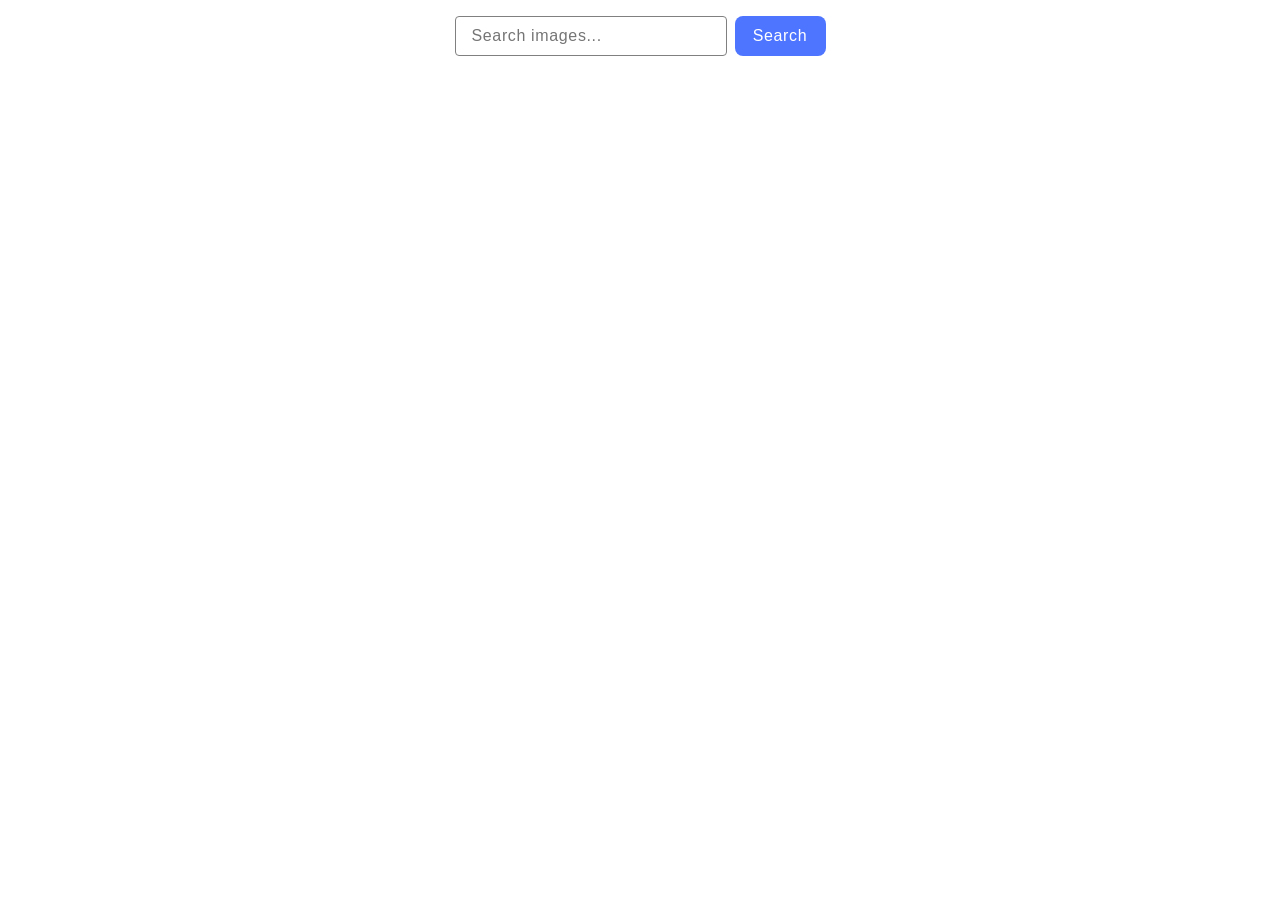
<file: src/index.html>
<!DOCTYPE html>
<html lang="en">
  <head>
    <meta charset="UTF-8" />
    <meta name="viewport" content="width=device-width, initial-scale=1.0" />
    <title>Vanilla App Template</title>
    <link rel="stylesheet" href="./css/styles.css" />
  </head>
  <body>
    <main>
      <form class="search-form" id="search-form">
        <input
          class="search-input"
          name="search"
          type="text"
          id="search-input"
          placeholder="Search images..."
        />
        <button class="search-btn" type="submit">Search</button>
      </form>

      <div class="loader-wrap disabled"><span class="loader"></span></div>

      <div class="gallery" id="gallery"></div>
    </main>

    <script type="module" src="./main.js"></script>
    <script type="module" src="./js/pixabay-api.js"></script>
    <script type="module" src="./js/render-functions.js"></script>
  </body>
</html>
</file>
<file: src/css/styles.css>
* {
  box-sizing: border-box;
}

:root {
  --font-family: 'Montserrat', sans-serif;
}

body {
  margin: 16px;
}

main {
  flex-grow: 1;
}

h1,
h2,
h3,
h4,
h5,
h6,
p {
  margin: 0;
}

ul {
  margin: 0;
  padding: 0;
  list-style: none;
}

a {
  text-decoration: none;
}

button {
  cursor: pointer;
}

img {
  display: block;
  max-width: 100%;
}

.search-form {
  display: flex;
  align-items: center;
  justify-content: center;
  gap: 8px;

  margin-bottom: 32px;
}

.search-input {
  outline: none;
  border: 1px solid #808080;
  border-radius: 4px;
  width: 272px;
  height: 40px;

  padding: 8px 16px;

  font-family: var(--font-family);
  font-weight: 400;
  font-size: 16px;
  line-height: 1.5;
  letter-spacing: 0.04em;
  color: #808080;
}

.search-input:hover {
  border: 1px solid #000;
}

.search-input:focus {
  border: 1px solid #4e75ff;

  font-family: var(--font-family);
  font-weight: 400;
  font-size: 16px;
  line-height: 1.5;
  letter-spacing: 0.04em;
  color: #2e2f42;
}

.search-btn {
  display: flex;
  align-items: center;
  justify-content: center;
  flex-direction: row;

  border: none;
  border-radius: 8px;
  padding: 8px 16px;
  width: 91px;
  height: 40px;

  background-color: #4e75ff;

  font-family: var(--font-family);
  font-weight: 500;
  font-size: 16px;
  line-height: 1.5;
  letter-spacing: 0.04em;
  color: #fff;
}

.search-btn:hover {
  background-color: #6c8cff;
}

.gallery {
  width: 1440px;
  max-width: 100%;

  display: flex;
  flex-wrap: wrap;
  justify-content: center;
  align-items: center;
  row-gap: 24px;
  column-gap: 24px;

  background-color: #fff;
}

.image-container {
  position: relative;
  width: 360px;
  height: 200px;
  overflow: hidden;
  border: 1px solid #808080;
  border-radius: 8px;

  transition: transform 0.3s ease;
}

.image-container:hover {
  transform: scale(1.053, 1.04);
}

.image-container img {
  width: 100%;
  height: 100%;
  object-fit: cover;
}

.info-bar {
  position: absolute;
  bottom: 0;
  left: 0;
  width: 100%;
  height: 48px;

  background-color: #fff;
  color: black;
  display: flex;
  justify-content: space-around;
  padding: 8px 0;
  font-size: 14px;
}

.info-item {
  display: flex;
  flex-direction: column;
  align-items: center;
}

.item-title {
  font-family: var(--font-family);
  font-weight: 600;
  font-size: 12px;
  line-height: 1.33333;
  letter-spacing: 0.04em;
  color: #2e2f42;
}

.item-count {
  font-family: var(--font-family);
  font-weight: 400;
  font-size: 12px;
  line-height: 2;
  letter-spacing: 0.04em;
  color: #2e2f42;
}

.loader-wrap {
  display: flex;
  justify-content: center;
  align-items: center;
}

.disabled {
  display: none;
}

.loader {
  width: 48px;
  height: 48px;
  border-radius: 50%;
  display: inline-block;
  position: relative;
  background: linear-gradient(0deg, rgba(255, 61, 0, 0.2) 33%, #ff3d00 100%);
  box-sizing: border-box;
  animation: rotation 1s linear infinite;
}
.loader::after {
  content: '';
  box-sizing: border-box;
  position: absolute;
  left: 50%;
  top: 50%;
  transform: translate(-50%, -50%);
  width: 44px;
  height: 44px;
  border-radius: 50%;
  background: #263238;
}
@keyframes rotation {
  0% {
    transform: rotate(0deg);
  }
  100% {
    transform: rotate(360deg);
  }
}
</file>
